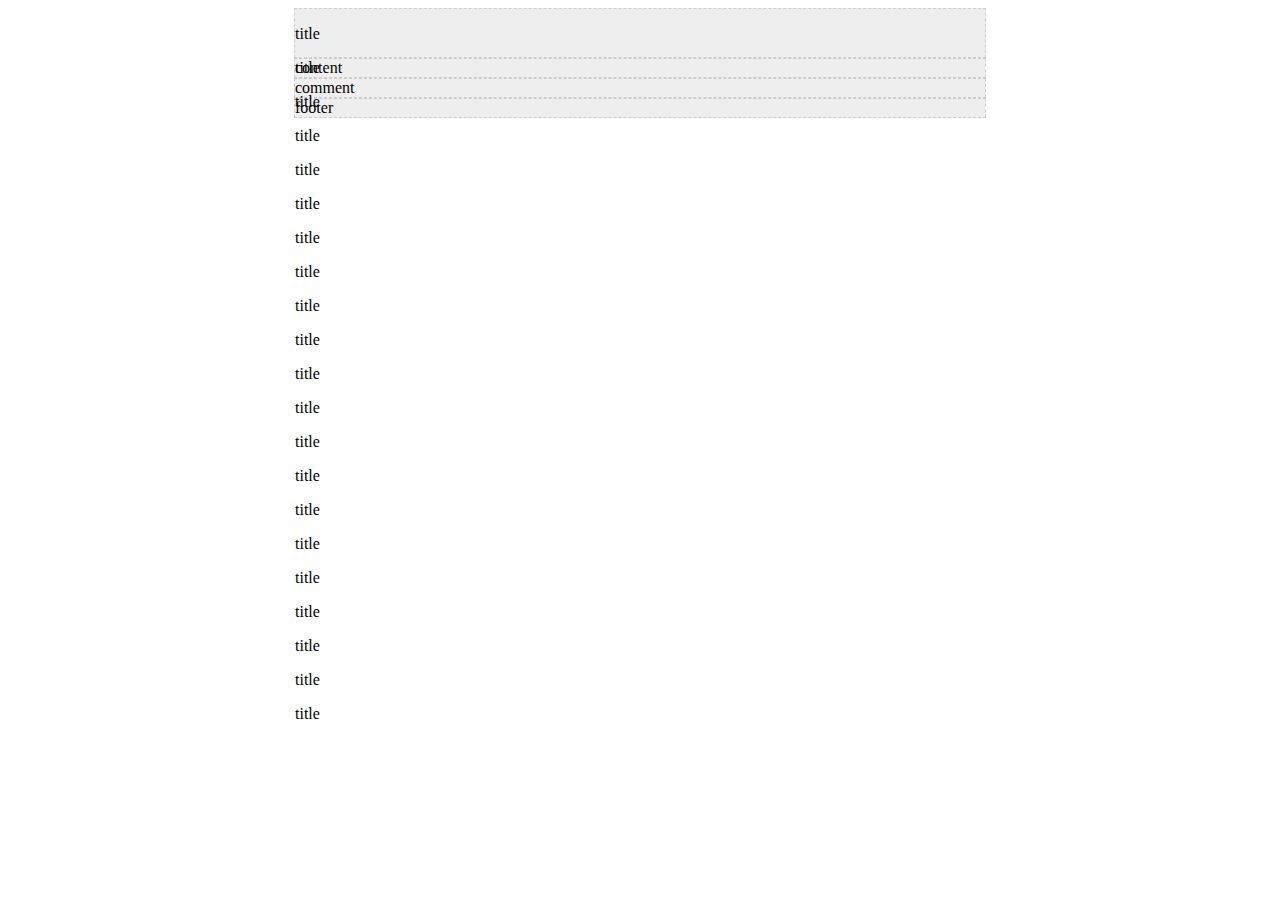
<file: templates/article_content.html>
<!doctype html>
<html lang="en">
<head>
    <meta charset="UTF-8">
    <meta name="viewport"
          content="width=device-width, user-scalable=no, initial-scale=1.0, maximum-scale=1.0, minimum-scale=1.0">
    <meta http-equiv="X-UA-Compatible" content="ie=edge">
    <title>Document</title>
    <style>
        .title,
        .content,
        .comment,
        .footer {
            width: 690px;
            background-color: #eee;
            border: 1px dashed #ccc;
            margin: 0 auto;
        }
        .title {
            height: 48px;
        }
    </style>
</head>
<body>
<div class="title">
    <p>title</p>
    <p>title</p>
    <p>title</p>
    <p>title</p>
    <p>title</p>
    <p>title</p>
    <p>title</p>
    <p>title</p>
    <p>title</p>
    <p>title</p>
    <p>title</p>
    <p>title</p>
    <p>title</p>
    <p>title</p>
    <p>title</p>
    <p>title</p>
    <p>title</p>
    <p>title</p>
    <p>title</p>
    <p>title</p>
    <p>title</p>
</div>
<div class="content">content</div>
<div class="comment">comment</div>
<div class="footer">footer</div>

</body>
</html>
</file>
